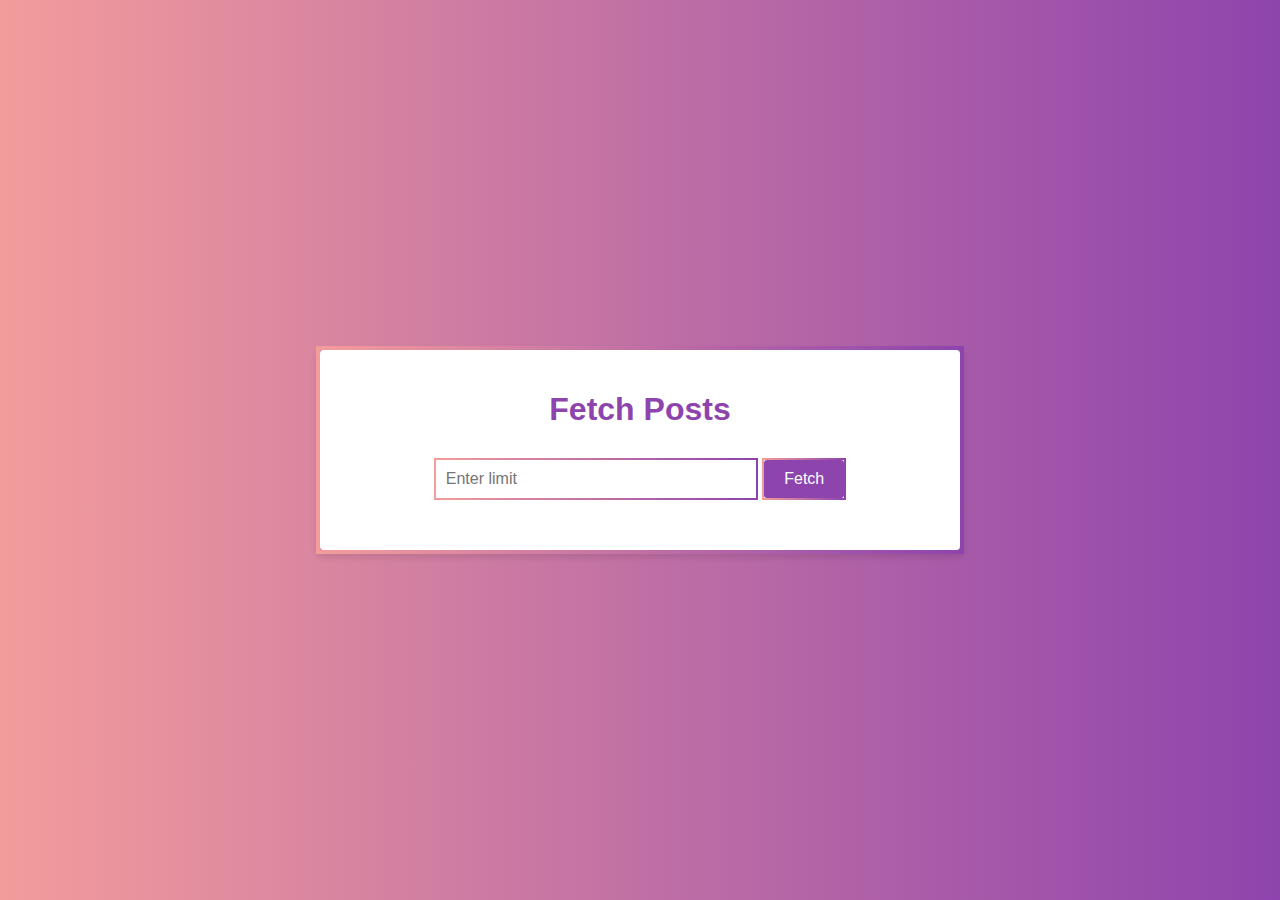
<file: api.html>
<!DOCTYPE html>
<html lang="en">
<head>
  <meta charset="UTF-8" />
  <meta name="viewport" content="width=device-width, initial-scale=1.0"/>
  <title>Fetch User Limit</title>
  <style>
  
    body {
      background: linear-gradient(to right, #f39c9c, #8e44ad);
      font-family: Arial, sans-serif;
      margin: 0;
      padding: 0;
      height: 100vh;
      display: flex;
      justify-content: center;
      align-items: center;
      overflow: hidden; 
    }

    
    .container {
      background-color: white;
      padding: 20px;
      border-radius: 8px;
      width: 80%;
      max-width: 600px;
      text-align: center;
      box-shadow: 0 4px 6px rgba(0, 0, 0, 0.1);
      position: relative;
      border: 4px solid transparent;
      background-clip: padding-box;
      
      border-image: linear-gradient(to right, #f39c9c, #8e44ad) 1;
    }

    h1 {
      color: #8e44ad;
      margin-bottom: 20px;
    }

  
    input {
      padding: 10px;
      font-size: 16px;
      border: 2px solid transparent;
      border-radius: 5px;
      width: 80%;
      max-width: 300px;
      margin-bottom: 10px;
      background-clip: padding-box;
      border-image: linear-gradient(to right, #f39c9c, #8e44ad) 1;
    }

   button {
      padding: 10px 20px;
      font-size: 16px;
      background-color: #8e44ad;
      color: white;
      border: 2px solid transparent;
      border-radius: 5px;
      cursor: pointer;
      margin-top: 10px;
      position: relative;
      background-clip: padding-box;
      border-image: linear-gradient(to right, #f39c9c, #8e44ad) 1;
    }

    button:hover {
      background-color: #9b59b6;
    }

   
    #second {
      margin-top: 20px;
      text-align: left;
      max-height: 400px; 
      overflow-y: auto; 
      padding-right: 10px; 
    }

    .post {
      background-color: #f3f3f3;
      padding: 15px;
      border-radius: 5px;
      margin-bottom: 10px;
      box-shadow: 0 2px 4px rgba(0, 0, 0, 0.1);
    }

    .post h4 {
      color: #8e44ad;
      margin: 0;
      font-size: 18px;
    }

    .post p {
      color: #333;
      font-size: 14px;
    }
  </style>
</head>
<body>

  <div class="container">
    <h1>Fetch Posts</h1>
    <input type="number" id="inp" placeholder="Enter limit">
    <button onclick="fetchData()">Fetch</button>
    <div id="second"></div>
  </div>

  <script>
    function fetchData() {
      const target = document.getElementById("second");
      const input = document.getElementById("inp");
      const limit = input.value;

      if (!limit || limit < 1) {
        alert("Please enter a valid number greater than 0");
        return;
      }

      target.innerHTML = ""; 

      fetch(`https://jsonplaceholder.typicode.com/posts?_limit=${limit}`)
        .then(res => res.json())
        .then(data => {
          data.forEach(post => {
            const tempDiv = document.createElement("div");
            const temph4 = document.createElement("h4");
            const tempp = document.createElement("p");

            temph4.textContent = post.title;
            tempp.textContent = post.body;

            
            tempDiv.appendChild(temph4);
            tempDiv.appendChild(tempp);

            target.appendChild(tempDiv);
          });
        });
    }
  </script>

</body>
</html>
</file>
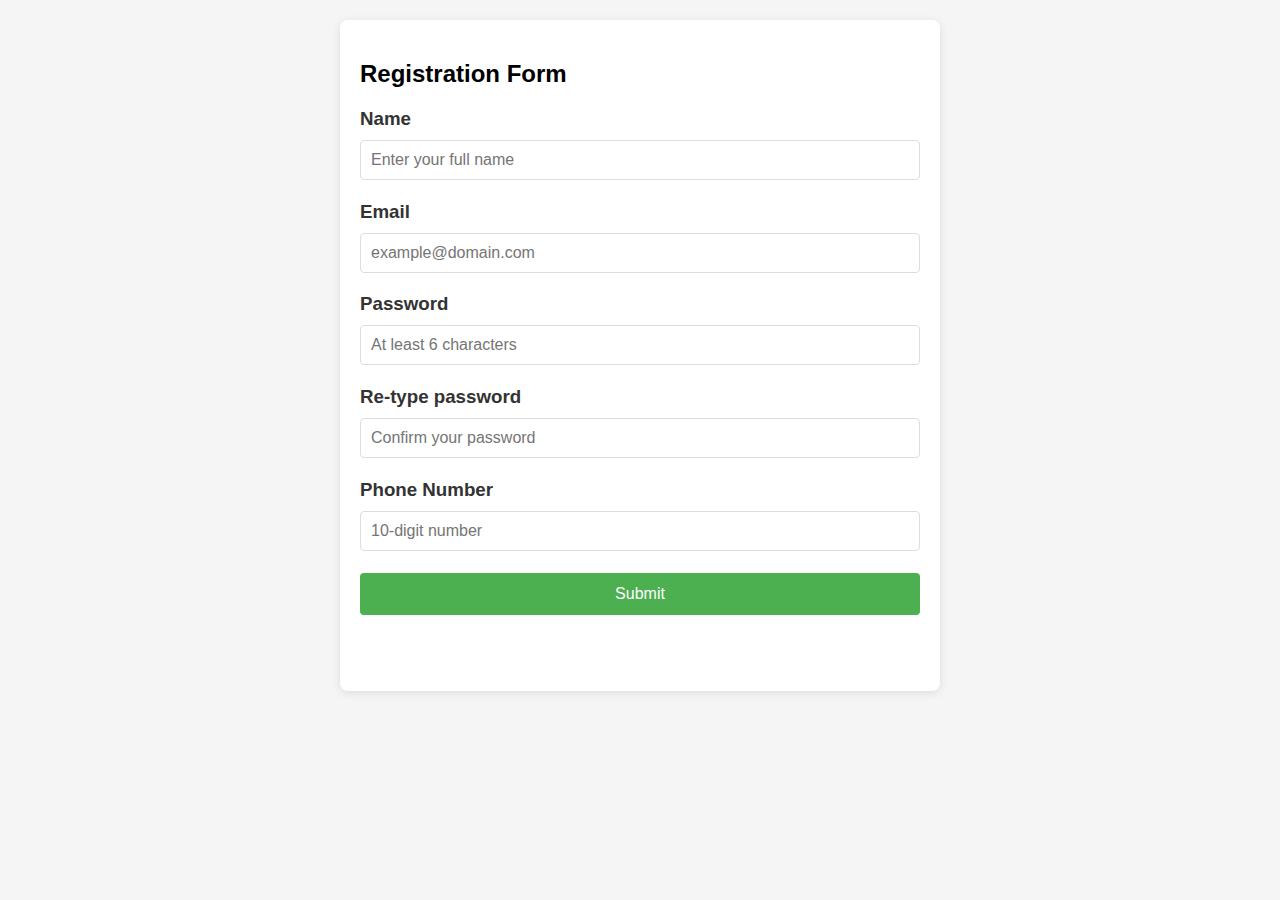
<file: form.html>
<!DOCTYPE html>
<html lang="en">
<head>
  <meta charset="UTF-8">
  <meta name="viewport" content="width=device-width, initial-scale=1.0">
  <title>Form Validation</title>
  <style>
    body {
      font-family: 'Segoe UI', Tahoma, Geneva, Verdana, sans-serif;
      max-width: 600px;
      margin: 0 auto;
      padding: 20px;
      background-color: #f5f5f5;
    }
    
    h3 {
      margin-bottom: 5px;
      color: #333;
    }
    
    input {
      width: 100%;
      padding: 10px;
      margin: 5px 0 10px 0;
      border: 1px solid #ddd;
      border-radius: 4px;
      box-sizing: border-box;
      font-size: 16px;
    }
    
    input:focus {
      outline: none;
      border-color: #4CAF50;
      box-shadow: 0 0 5px rgba(76, 175, 80, 0.5);
    }
    
    button {
      background-color: #4CAF50;
      color: white;
      padding: 12px 20px;
      border: none;
      border-radius: 4px;
      cursor: pointer;
      font-size: 16px;
      width: 100%;
      margin-top: 10px;
    }
    
    button:hover {
      background-color: #45a049;
    }
    
    #finalMessage {
      text-align: center;
      font-weight: bold;
      margin-top: 20px;
      padding: 10px;
      border-radius: 4px;
    }
    
    .error-message {
      color: red;
      font-size: 14px;
      margin-top: -8px;
      margin-bottom: 10px;
    }
    
    .success-message {
      color: green;
      font-size: 16px;
    }
    
    .form-container {
      background-color: white;
      padding: 20px;
      border-radius: 8px;
      box-shadow: 0 2px 10px rgba(0, 0, 0, 0.1);
    }
  </style>
</head>
<body>
  <div class="form-container">
    <h2>Registration Form</h2>
    
    <h3>Name</h3>
    <input type="text" id="name" placeholder="Enter your full name">
    <p id="Vldname" class="error-message"></p>

    <h3>Email</h3>
    <input type="text" id="email" placeholder="example@domain.com">
    <p id="VldEmail" class="error-message"></p>

    <h3>Password</h3>
    <input type="password" id="password" placeholder="At least 6 characters">
    <p id="VldPassword" class="error-message"></p>

    <h3>Re-type password</h3>
    <input type="password" id="confirmPassword" placeholder="Confirm your password">
    <p id="VldConfirm" class="error-message"></p>

    <h3>Phone Number</h3>
    <input type="tel" id="phone" maxlength="10" placeholder="10-digit number">
    <p id="VldPhone" class="error-message"></p>

    <button onclick="validateForm()">Submit</button>
    <p id="finalMessage"></p>
  </div>

  <script>
    function validateForm() {
      const name = document.getElementById("name").value.trim();
      const email = document.getElementById("email").value.trim();
      const password = document.getElementById("password").value;
      const confirmPassword = document.getElementById("confirmPassword").value;
      const phone = document.getElementById("phone").value.trim();

      const Vldname = document.getElementById("Vldname");
      const VldEmail = document.getElementById("VldEmail");
      const VldPassword = document.getElementById("VldPassword");
      const VldConfirm = document.getElementById("VldConfirm");
      const VldPhone = document.getElementById("VldPhone");
      const finalMessage = document.getElementById("finalMessage");

      let isValid = true;

      const emailPattern = /^[^@\s]+@[^@\s]+\.[^@\s]+$/;

      // Reset messages
      Vldname.textContent = VldEmail.textContent = VldPassword.textContent = VldConfirm.textContent = VldPhone.textContent = finalMessage.textContent = "";

      if (name === "") {
        Vldname.textContent = "Name cannot be empty.";
        isValid = false;
      }

      if (!emailPattern.test(email)) {
        VldEmail.textContent = "Invalid email format.";
        isValid = false;
      }

      if (password.length < 6) {
        VldPassword.textContent = "Password must be at least 6 characters.";
        isValid = false;
      }

      if (password !== confirmPassword) {
        VldConfirm.textContent = "Passwords do not match.";
        isValid = false;
      }

      if (phone.length !== 10 || isNaN(phone)) {
        VldPhone.textContent = "Phone number must be 10 digits.";
        isValid = false;
      }

      if (isValid) {
        finalMessage.textContent = "Form submitted successfully!";
        finalMessage.className = "success-message";
      }
    }
  </script>
</body>
</html>
</file>
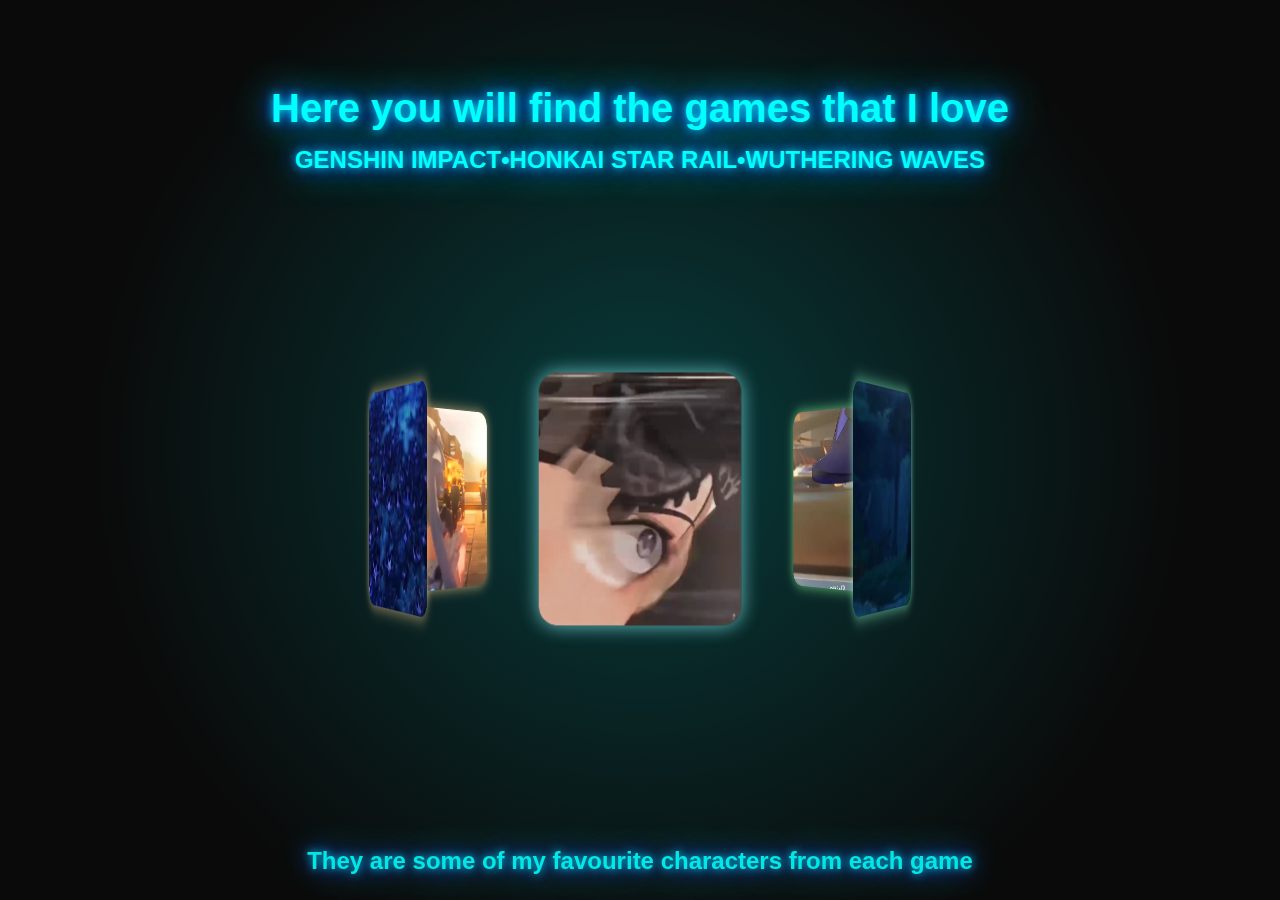
<file: me.html>
<!DOCTYPE html>
<html lang="en">
<head>
    <meta charset="UTF-8">
    <meta name="viewport" content="width=device-width, initial-scale=1.0">
    <link rel="stylesheet" href="me.css">
    <title>My Games Showcase</title>
</head>
<body>
    <header>
        <h1>Here you will find the games that I love</h1>
        <h3>GENSHIN IMPACT•HONKAI STAR RAIL•WUTHERING WAVES</h3>
    </header>

    <div class="wrapper">
        <div class="inner" style="--quantity: 6;">
            <div class="card" style="--index: 0; --color-card: 142, 249, 252;">
                <video class="img" autoplay muted loop playsinline>
                    <source src="ui/shogun.mp4" type="video/mp4">
                </video>
                <div class="game-title">Raiden Shogun from Genshin</div>
            </div>
            <div class="card" style="--index: 1; --color-card: 142, 252, 204;">
                <video class="img" autoplay muted loop playsinline>
                    <source src="ui/hutao.mp4" type="video/mp4">
                </video>
                <div class="game-title">Hu Tao from Genshin Impact</div>
            </div>
            <div class="card" style="--index: 2; --color-card: 142, 252, 157;">
                <video class="img" autoplay muted loop playsinline>
                    <source src="ui/acheron.mp4" type="video/mp4">
                </video>
                <div class="game-title">Acheron from Honkai Star Rail</div>
            </div>
            <div class="card" style="--index: 3; --color-card: 215, 252, 142;">
                <video class="img" autoplay muted loop playsinline>
                    <source src="ui/feixiao.mp4" type="video/mp4">
                </video>
                <div class="game-title">Feixiao from Honkai Star Rail</div>
            </div>
            <div class="card" style="--index: 4; --color-card: 252, 208, 142;">
                <video class="img" autoplay muted loop playsinline>
                    <source src="ui/jinshi.mp4" type="video/mp4">
                </video>
                <div class="game-title">Yinlin from Wuthering Waves</div>
            </div>
            <div class="card" style="--index: 5; --color-card: 252, 208, 142;">
                <video class="img" autoplay muted loop playsinline>
                    <source src="ui/shore.mp4" type="video/mp4">
                </video>
                <div class="game-title">Yinlin from Wuthering Waves</div>
            </div>
        </div>
    </div>

    <footer>
        <h2>They are some of my favourite characters from each game</h2>
    </footer>
</
</file>
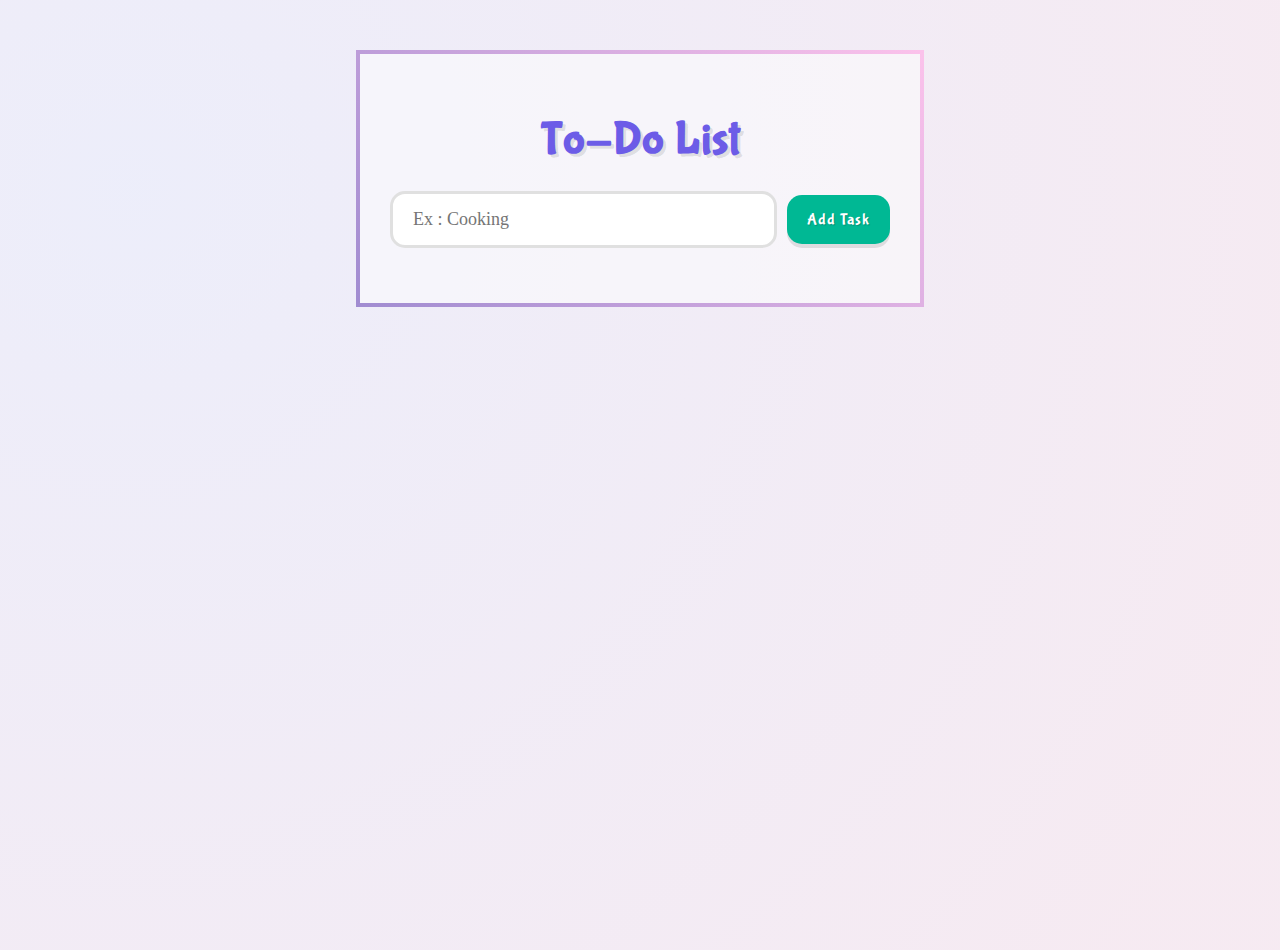
<file: tdolt.html>
<!DOCTYPE html>
<html lang="en">
<head>
  <meta charset="UTF-8" />
  <meta name="viewport" content="width=device-width, initial-scale=1.0"/>
  <title>To-Do List</title>
  <link href="https://fonts.googleapis.com/css2?family=Bubblegum+Sans&family=Chewy&display=swap" rel="stylesheet">
  <style>
    :root {
      --primary: #6c5ce7;
      --secondary: #a29bfe;
      --accent: #fd79a8;
      --success: #00b894;
      --danger: #d63031;
      --warning: #fdcb6e;
      --info: #0984e3;
    }
    
    body {
      font-family: 'Chewy', cursive;
      background: #f5f7fa;
      display: flex;
      justify-content: center;
      align-items: flex-start;
      padding-top: 50px;
      min-height: 100vh;
      margin: 0;
      background-image: radial-gradient(circle at 10% 20%, rgba(162, 155, 254, 0.1) 0%, rgba(253, 121, 168, 0.1) 90%);
    }

    .container {
  background: rgba(254, 254, 254, 0.5);
  padding: 30px;
  border-radius: 3px;

  width: 100%;
  max-width: 500px;
  border: 4px solid transparent;
  border-image: linear-gradient(45deg, #a18cd1, #fbc2eb);
  border-image-slice: 1;
}



    h1 {
      color: var(--primary);
      text-align: center;
      margin-bottom: 25px;
      font-size: 2.8rem;
      position: relative;
      text-shadow: 3px 3px 0 rgba(0,0,0,0.1);
      letter-spacing: 1px;
      font-family: 'Bubblegum Sans', cursive;
      
    }

   

    .input-group {
      display: flex;
      justify-content: space-between;
      align-items: center;
      gap: 10px;
      margin-bottom: 25px;
    }

    input.main {
      padding: 15px 20px;
      flex: 1;
      border-radius: 15px;
      border: 3px solid #e0e0e0;
      font-size: 18px;
      outline: none;
      font-family: 'Chewy', cursive;
    }

    input.main:focus {
      border-color: var(--primary);
      box-shadow: 0 0 0 4px rgba(40, 128, 47, 0.2);
    }

    .button-group {
      display: flex;
      gap: 10px;
    }

    button {
      padding: 15px 20px;
      cursor: pointer;
      color: white;
      border: none;
      border-radius: 15px;
      font-size: 16px;
      font-weight: normal;
      transition: all 0.3s ease;
      white-space: nowrap;
      font-family: 'Bubblegum Sans', cursive;
      letter-spacing: 1px;
      text-shadow: 1px 1px 1px rgba(0,0,0,0.2);
      box-shadow: 0 4px 0 rgba(0,0,0,0.1);
    }

    button:active {
      transform: translateY(2px);
      box-shadow: 0 2px 0 rgba(0,0,0,0.1);
    }

    button.add {
      background-color: var(--success);
    }

    button.add:hover {
      background-color: #550680;
      transform: translateY(-3px);
      
    }

    button.color {
      padding: 15px;
    
      font-size: 20px;
    }

    
    

    button.delete {
      background-color: green;
      padding: 10px 15px;
      font-size: 16px;
    }

    button.delete:hover {
      background-color: #e9220b;
      transform: scale(1.05);
    }

    .main-list {
      margin-top: 20px;
    }

    .main-list div {
      background: #f8f9fa;
      padding: 15px 20px;
      margin-top: 15px;
      display: flex;
      align-items: center;
      border-radius: 15px;
      box-shadow: 0 3px 5px rgba(0,0,0,0.1);
      transition: all 0.3s ease;
      border: 2px solid white;
    }

    .main-list div:hover {
      transform: translateY(-3px);
      box-shadow: 0 5px 10px rgba(0,0,0,0.15);
    }

    .main-list span {
      margin: 0 15px;
      flex: 1;
      color: #58208d;
      font-size: 18px;
    }

    .checked {
      text-decoration: line-through;
      color: #95a5a6 !important;
    }

    input[type="checkbox"] {
 
      appearance: none;
      width: 25px;
      height: 25px;
      border: 3px solid var(--secondary);
      border-radius: 7px;
      outline: none;
      cursor: pointer;
      transition: all 0.3s;
      position: relative;
    }

    input[type="checkbox"]:checked {
      background-color: var(--success);
      border-color: var(--success);
    }

    input[type="checkbox"]:checked::after {
      content: '✓';
      position: absolute;
      color: white;
      font-size: 18px;
      font-weight: bold;
      left: 3px;
      top: -2px;
    }

    input[type="checkbox"]:hover {
      transform: scale(1.1);
    }
  </style>
</head>
<body>

  <div class="container">
    <h1>To-Do List</h1>
    <div class="input-group">
      <input class="main" type="text" placeholder="Ex : Cooking" onkeypress="handleKeyPress(event)">
      <div class="button-group">
       
        <button class="add" onclick="createList()">Add Task</button>
      </div>
    </div>

    <div class="main-list"></div>
  </div>

  <script>
    function createList() {
      const input = document.querySelector("input.main");
      const inputText = input.value.trim();


      const mainDiv = document.createElement("div");
     

      const checkbox = document.createElement("input");
      checkbox.type = "checkbox";
      checkbox.onclick = function () {
        span.classList.toggle("checked");
      };

      const span = document.createElement("span");
      span.textContent = inputText;

      const deleteBtn = document.createElement("button");
      deleteBtn.className = "delete";
      deleteBtn.textContent = "Delete";
      deleteBtn.onclick = function () {
     
        setTimeout(() => {
          mainDiv.remove();
        }, 300);
      };

      mainDiv.appendChild(checkbox);
      mainDiv.appendChild(span);
      mainDiv.appendChild(deleteBtn);

      document.querySelector(".main-list").appendChild(mainDiv);
      input.value = "";
    }

    


    function handleKeyPress(event) {
      if (event.key === 'Enter') {
        createList();
      }
    }
  </script>

</body>
</html>
</file>
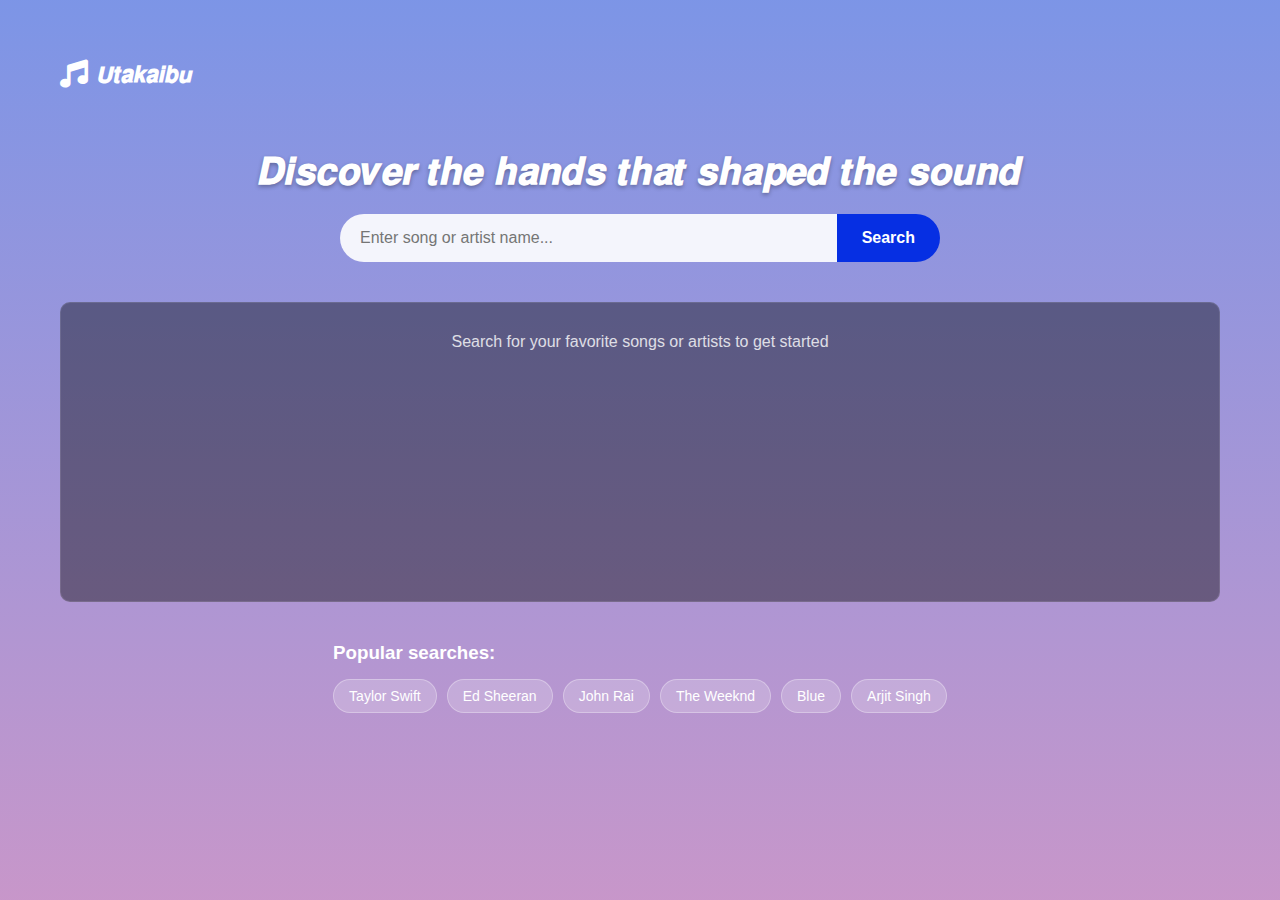
<file: utakaibu.html>
<!DOCTYPE html>
<html lang="en">
<head>
  <meta charset="UTF-8">
  <meta name="viewport" content="width=device-width, initial-scale=1.0">
  <title>Utakaibu</title>
  <link rel="stylesheet" href="https://cdnjs.cloudflare.com/ajax/libs/font-awesome/6.4.0/css/all.min.css">
  <style>
    :root {
      --primary: #062fe3;
      --dark: #191414;
      --light: #ffffff;
      --gray: #535353;
      --light-gray: #b3b3b3;
    }
    
    * {
      margin: 0;
      padding: 0;
      box-sizing: border-box;
      font-family: 'Circular', Helvetica, Arial, sans-serif;
    }
    
    body {
      background-color: #4568dc; 
      background: -webkit-linear-gradient(to right, #4568dc, #b06ab3); 
      background: linear-gradient(to right, #4568dc, #b06ab3);
      color: var(--light);
      min-height: 100vh;
      padding: 20px;
      background-image: linear-gradient(rgba(69, 104, 220, 0.7), rgba(176, 106, 179, 0.7)), 
                        url('https://w.wallhaven.cc/full/x6/wallhaven-x6r5ro.png');
      background-size: cover;
      background-position: center;
      background-attachment: fixed;
      background-blend-mode: overlay;
    }
    
    .container {
      max-width: 1200px;
      margin: 0 auto;
      padding: 20px;
    }
    
    header {
      display: flex;
      justify-content: space-between;
      align-items: center;
      padding: 20px 0;
      margin-bottom: 40px;
    }
    
    .logo {
      display: flex;
      align-items: center;
      gap: 10px;
      font-size: 24px;
      font-weight: bold;
      color: var(--light);
    }
    
    .logo i {
      font-size: 28px;
    }
    
    .search-container {
      display: flex;
      flex-direction: column;
      align-items: center;
      margin-bottom: 40px;
    }
    
    h1 {
      font-size: 2.5rem;
      margin-bottom: 20px;
      text-align: center;
      color: var(--light);
      text-shadow: 0 2px 4px rgba(0, 0, 0, 0.3);
    }
    
    .search-box {
      display: flex;
      width: 100%;
      max-width: 600px;
      margin-bottom: 20px;
    }
    
    #search {
      flex: 1;
      padding: 15px 20px;
      border: none;
      border-radius: 30px 0 0 30px;
      font-size: 16px;
      outline: none;
      background-color: rgba(255, 255, 255, 0.9);
    }
    
    .search-btn {
      padding: 15px 25px;
      background-color: var(--primary);
      color: white;
      border: none;
      border-radius: 0 30px 30px 0;
      cursor: pointer;
      font-size: 16px;
      font-weight: bold;
      transition: all 0.3s;
    }
    
    .search-btn:hover {
      background-color: #497cf5;
    }
    
    #output {
      width: 100%;
      min-height: 300px;
      background-color: rgba(0, 0, 0, 0.4); /* Black with 20% opacity (80% transparent) */

    
      border-radius: 10px;
      padding: 30px;
      margin-top: 20px;
      transition: all 0.3s;
      border: 1px solid rgba(255, 255, 255, 0.1);
    }
    
    .loading {
      display: flex;
      justify-content: center;
      align-items: center;
      height: 100px;
    }
    
    .spinner {
      border: 5px solid rgba(255, 255, 255, 0.1);
      border-radius: 50%;
      border-top: 5px solid var(--light);
      width: 50px;
      height: 50px;
      animation: spin 1s linear infinite;
    }
    
    @keyframes spin {
      0% { transform: rotate(0deg); }
      100% { transform: rotate(360deg); }
    }
    
    .artist-result {
      display: flex;
      flex-direction: column;
      align-items: center;
      text-align: center;
    }
    
    .artist-image {
      width: 200px;
      height: 200px;
      border-radius: 50%;
      object-fit: cover;
      margin-bottom: 20px;
      box-shadow: 0 10px 20px rgba(0, 0, 0, 0.3);
      border: 3px solid var(--light);
    }
    
    .track-result {
      display: flex;
      flex-direction: column;
      gap: 20px;
    }
    
    .track-header {
      display: flex;
      gap: 20px;
      align-items: center;
    }
    
    .track-image {
      width: 150px;
      height: 150px;
      border-radius: 10px;
      object-fit: cover;
      border: 2px solid var(--light);
    }
    
    .track-info {
      flex: 1;
    }
    
    .track-title {
      font-size: 24px;
      margin-bottom: 5px;
      color: var(--light);
    }
    
    .track-artist {
      font-size: 18px;
      color: var(--light);
      opacity: 0.9;
      margin-bottom: 10px;
    }
    
    .track-meta {
      display: flex;
      gap: 15px;
      color: var(--light);
      opacity: 0.8;
      font-size: 14px;
    }
    
    .lyrics-container {
      margin-top: 20px;
      padding: 20px;
      background-color: rgba(255, 255, 255, 0.1);
      border-radius: 10px;
      line-height: 1.8;
      font-size: 16px;
      white-space: pre-line;
      color: var(--light);
    }
    
    .error-message {
      color: var(--light);
      text-align: center;
      font-size: 18px;
      padding: 20px;
    }
    
    .popular-searches {
      margin-top: 40px;
    }
    
    .popular-searches h3 {
      margin-bottom: 15px;
      color: var(--light);
    }
    
    .tags {
      display: flex;
      flex-wrap: wrap;
      gap: 10px;
    }
    
    .tag {
      background-color: rgba(255, 255, 255, 0.2);
      color: var(--light);
      padding: 8px 15px;
      border-radius: 20px;
      font-size: 14px;
      cursor: pointer;
      transition: all 0.2s;
      border: 1px solid rgba(255, 255, 255, 0.3);
    }
    
    .tag:hover {
      background-color: rgba(255, 255, 255, 0.3);
      transform: translateY(-2px);
    }
    
    footer {
      margin-top: 60px;
      text-align: center;
      color: var(--light);
      padding: 20px;
      font-size: 14px;
      opacity: 0.8;
    }
    
    @media (max-width: 768px) {
      .track-header {
        flex-direction: column;
        text-align: center;
      }
      
      .track-info {
        text-align: center;
      }
      
      .track-meta {
        justify-content: center;
      }
    }
  </style>
</head>
<body>
  <div class="container">
    <header>
      <div class="logo">
        <i class="fas fa-music"></i>
        <span>𝙐𝙩𝙖𝙠𝙖𝙞𝙗𝙪</span>
      </div>
      <div class="nav">
        
      </div>
    </header>
    
    <div class="search-container">
      <h1>𝘿𝙞𝙨𝙘𝙤𝙫𝙚𝙧 𝙩𝙝𝙚 𝙝𝙖𝙣𝙙𝙨 𝙩𝙝𝙖𝙩 𝙨𝙝𝙖𝙥𝙚𝙙 𝙩𝙝𝙚 𝙨𝙤𝙪𝙣𝙙</h1>
      <div class="search-box">
        <input type="text" id="search" placeholder="Enter song or artist name..." autocomplete="off">
        <button class="search-btn" onclick="search()">Search</button>
      </div>
      
      <div id="output">
        <p style="text-align: center; color: var(--light); opacity: 0.8;">Search for your favorite songs or artists to get started</p>
      </div>
      
      <div class="popular-searches">
        <h3>Popular searches:</h3>
        <div class="tags">
          <div class="tag" onclick="setSearch('Eminem')">Taylor Swift</div>
          <div class="tag" onclick="setSearch('Ed Sheeran')">Ed Sheeran</div>
          <div class="tag" onclick="setSearch('John Rai')">John Rai</div>
          <div class="tag" onclick="setSearch('The Weeknd')">The Weeknd</div>
          <div class="tag" onclick="setSearch('Blue')">Blue</div>
          <div class="tag" onclick="setSearch('Arjit Singh')">Arjit Singh</div>
        </div>
      </div>
    </div>
    
    
  </div>

  <script>
    const headers = {
      "x-rapidapi-key": "94603e25e5msh4e38dfd1ac604bdp1e508ejsnf0e90628871c",
      "x-rapidapi-host": "spotify23.p.rapidapi.com"
    };

    function setSearch(query) {
      document.getElementById("search").value = query;
      search();
    }

    async function search() {
      const query = document.getElementById("search").value.trim();
      if (!query) return;
      
      const output = document.getElementById("output");
      output.innerHTML = `
        <div class="loading">
          <div class="spinner"></div>
        </div>
      `;

      try {
        const res = await fetch(`https://spotify23.p.rapidapi.com/search/?q=${encodeURIComponent(query)}&type=multi`, { headers });
        const data = await res.json();

        const artist = data.artists?.items?.[0]?.data;
        const track = data.tracks?.items?.[0]?.data;

        
        if (artist?.profile?.name?.toLowerCase() === query.toLowerCase()) {
          const artistId = artist.uri.split(":")[2];
          const artistRes = await fetch(`https://spotify23.p.rapidapi.com/artist_overview/?id=${artistId}`, { headers });
          const artistData = await artistRes.json();

          const profile = artistData?.data?.artist;
          const image = profile.visuals.avatarImage?.sources?.[0]?.url || "https://i.scdn.co/image/ab6761610000e5eb0f08b008da9d91574819a694";
          const followers = profile.stats?.followers || 0;
          const name = profile?.profile?.name || query;

          output.innerHTML = `
            <div class="artist-result">
              <img src="${image}" class="artist-image" alt="${name}">
              <h2>${name}</h2>
              <p><i class="fas fa-users"></i> ${followers.toLocaleString()} followers</p>
              <p><i class="fas fa-guitar"></i> ${profile.genres?.join(", ") || "Genres not specified"}</p>
            </div>
          `;
          return;
        }

      
        if (track) {
          const trackId = track.id;
          const title = track.name || "Unknown Track";
          const artistName = track.artists?.items?.[0]?.profile?.name || "Unknown Artist";
          const albumImage = track.albumOfTrack?.coverArt?.sources?.[0]?.url || "https://i.scdn.co/image/ab67616d0000b2732a038d3bf875d23e4aeaa84e";
          const durationMs = track.duration?.totalMilliseconds || 0;
          
      
          const duration = new Date(durationMs).toISOString().substr(14, 5);

          const lyricsRes = await fetch(`https://spotify23.p.rapidapi.com/track_lyrics/?id=${trackId}`, { headers });
          const lyricsData = await lyricsRes.json();

          const lyrics = lyricsData?.lyrics?.lines?.map(line => line.words).join("\n") || "Lyrics not available for this track.";
          
          output.innerHTML = `
            <div class="track-result">
              <div class="track-header">
                <img src="${albumImage}" class="track-image" alt="${title}">
                <div class="track-info">
                  <h3 class="track-title">${title}</h3>
                  <p class="track-artist">${artistName}</p>
                  <div class="track-meta">
                    <span><i class="far fa-clock"></i> ${duration}</span>
                  </div>
                </div>
              </div>
              <div class="lyrics-container">
                <h4><i class="fas fa-quote-left"></i> Lyrics</h4>
                <p>${lyrics}</p>
              </div>
            </div>
          `;
        } else {
          output.innerHTML = `
            <div class="error-message">
              <i class="fas fa-exclamation-circle"></i>
              <p>No results found for "${query}"</p>
              <p>Try a different search term</p>
            </div>
          `;
        }

      } catch (err) {
        console.error(err);
        output.innerHTML = `
          <div class="error-message">
            <i class="fas fa-exclamation-triangle"></i>
            <p>An error occurred while searching</p>
            <p>Please try again later</p>
          </div>
        `;
      }
    }
    
    
    document.getElementById("search").addEventListener("keypress", function(e) {
      if (e.key === "Enter") {
        search();
      }
    });
  </script>
</body>
</html>
</file>
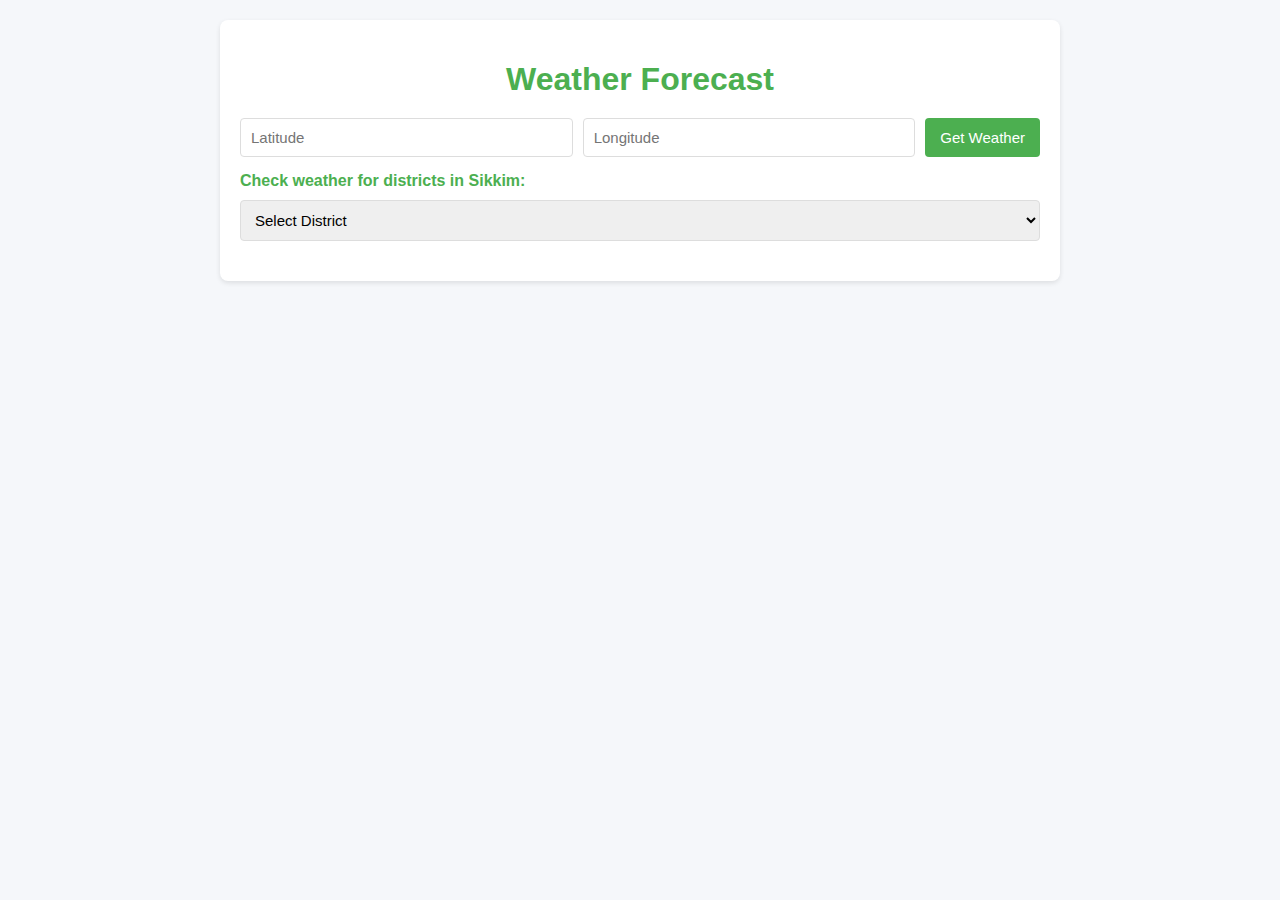
<file: weatherforecast.html>
<!DOCTYPE html>
<html lang="en">
<head>
    <meta charset="UTF-8">
    <meta name="viewport" content="width=device-width, initial-scale=1.0">
    <title>Weather Forecast</title>
    <style>
        body {
            font-family: Arial, sans-serif;
            background-color: #f5f7fa;
            color: #333;
            margin: 0;
            padding: 20px;
        }

        .container {
            max-width: 800px;
            margin: 0 auto;
            background-color: white;
            border-radius: 8px;
            box-shadow: 0 2px 5px rgba(0,0,0,0.1);
            padding: 20px;
        }

        h1 {
            text-align: center;
            color: #4CAF50;
            margin-bottom: 20px;
        }

        .input-section {
            margin-bottom: 20px;
        }

        .coord-inputs {
            display: flex;
            gap: 10px;
            margin-bottom: 15px;
        }

        input, select {
            padding: 10px;
            border: 1px solid #ddd;
            border-radius: 4px;
            font-size: 15px;
        }

        input {
            flex: 1;
        }

        button {
            padding: 10px 15px;
            background-color: #4CAF50;
            color: white;
            border: none;
            border-radius: 4px;
            cursor: pointer;
            font-size: 15px;
        }

        button:hover {
            background-color: #0313f3;
        }

        select {
            width: 100%;
        }

        .district-selector {
            margin-bottom: 15px;
        }

        .district-selector h3 {
            margin-top: 0;
            margin-bottom: 10px;
            color: #4CAF50;
            font-size: 16px;
        }

        #weatherResult {
            display: none;
            margin-top: 20px;
        }

        .forecast-item {
            display: flex;
            gap: 120px; 
            padding: 20px;
            margin-bottom: 20px;
            background-color: #f9f9f9;
            border-radius: 8px;
            border-left: 4px solid #4c54af;
            width: 90%;
            margin-left: auto;
            margin-right: auto;
        }

        .weather-gif {
            width: 180px; 
            height: 158px;
            border-radius: 6px;
            object-fit: cover;
            border: 1px solid #ddd;
        }

        .weather-details {
            flex: 1;
            display: flex;
            flex-direction: column;
            justify-content: center;
        }

        .weather-date {
            font-weight: bold;
            margin-bottom: 10px;
            color: #4CAF50;
            font-size: 18px;
        }

        .weather-condition {
            font-size: 16px;
            margin-bottom: 15px;
        }

        .weather-temp {
            display: flex;
            gap: 20px;
            margin: 10px 0;
        }

        .temp-max {
            color: #f44336;
            font-weight: bold;
            font-size: 16px;
        }

        .temp-min {
            color: #2196F3;
            font-weight: bold;
            font-size: 16px;
        }

        .precipitation {
            font-weight: bold;
            color: #1565C0;
            font-size: 16px;
        }

        @media (max-width: 600px) {
            .coord-inputs {
                flex-direction: column;
            }
            
            .forecast-item {
                flex-direction: column;
                gap: 15px;
                align-items: center;
                text-align: center;
            }
            
            .weather-gif {
                width: 120px;
                height: 120px;
            }
        }


        
    </style>
</head>
<body>
    <div class="container">
        <h1>Weather Forecast</h1>
        
        <div class="input-section">
            <div class="coord-inputs">
                <input type="text" id="latitude" placeholder="Latitude" required step="any">
                <input type="text" id="longitude" placeholder="Longitude" required step="any">
                <button type="button" onclick="getWeather()">Get Weather</button>
            </div>
            
            <div class="district-selector">
                <h3>Check weather for districts in Sikkim:</h3>
                <select id="dix" name="district" onchange="getDistrictWeather()">
                    <option value="">Select District</option>
                    <option value="Gangtok">Gangtok</option>
                    <option value="Geyzing">Geyzing</option>
                    <option value="Namchi">Namchi</option>
                    <option value="Mangan">Mangan</option>
                    <option value="Soreng">Soreng</option>
                    <option value="Pakyong">Pakyong</option>
                </select>
            </div>
        </div>

        <div id="weatherResult">
            <div id="forecast"></div>
        </div>
    </div>

    <script>
        const districtCoordinates = {
            Gangtok: { latitude: 27.3314, longitude: 88.6138 },
            Geyzing: { latitude: 27.2975, longitude: 88.2575 },
            Namchi: { latitude: 27.1622, longitude: 88.3674 },
            Mangan: { latitude: 27.5086, longitude: 88.5778 },
            Soreng: { latitude: 27.1710, longitude: 88.1993 },
            Pakyong: { latitude:  27.2648, longitude: 88.5942 },
        };

        function getDistrictWeather() {
            const selectedDistrict = document.getElementById("dix").value;
            if (selectedDistrict && districtCoordinates[selectedDistrict]) {
                const { latitude, longitude } = districtCoordinates[selectedDistrict];
                document.getElementById("latitude").value = latitude;
                document.getElementById("longitude").value = longitude;
                fetchWeatherData(latitude, longitude);
            }
        }

        function getWeather() {
            const latitude = parseFloat(document.getElementById("latitude").value);
            const longitude = parseFloat(document.getElementById("longitude").value);

            if (!isNaN(latitude) && !isNaN(longitude)) {
                fetchWeatherData(latitude, longitude);
            }
        }

        function fetchWeatherData(latitude, longitude) {
            const url = `https://api.open-meteo.com/v1/forecast?latitude=${latitude}&longitude=${longitude}&daily=temperature_2m_max,temperature_2m_min,precipitation_sum,weathercode&timezone=Asia/Kolkata`;

            fetch(url)
                .then(res => res.json())
                .then(data => {
                    if (data && data.daily) {
                        displayWeather(data);
                    }
                })
                .catch(error => {
                    console.error("Error fetching weather data:", error);
                });
        }

        function displayWeather(data) {
            const forecast = data.daily;
            
            document.getElementById("forecast").innerHTML = "";

let forecastHTML = "";

            const weatherConditions = {
                0: { description: "Clear Sky", gif: "weather_gifs/clearsky.gif" },
                1: { description: "Partly Cloudy", gif: "weather_gifs/prtly.gif" },
                2: { description: "Cloudy", gif: "weather_gifs/cloudy.gif" },
                3: { description: "Overcast", gif: "weather_gifs/overcast.gif" },
                51: { description: "Light Rain", gif: "weather_gifs/light-rain.gif" },
                61: { description: "Rain", gif: "weather_gifs/rain.gif" },
                71: { description: "Snow", gif: "weather_gifs/snowy.gif" },
                80: { description: "Showers", gif: "weather_gifs/shrs.gif" },
                95: { description: "Thunderstorm", gif: "weather_gifs/thunder.gif" },
                45: { description: "Fog", gif: "weather_gifs/foggy.gif" }
            };

            forecast.time.forEach((date, index) => {
                const tempMax = forecast.temperature_2m_max[index];
                const tempMin = forecast.temperature_2m_min[index];
                const precipitation = forecast.precipitation_sum[index];
                const weatherCode = forecast.weathercode[index];

                let condition;
                if (weatherConditions[weatherCode]) {
                    condition = weatherConditions[weatherCode];
                } else {
                    
                    if (weatherCode >= 80) condition = weatherConditions[80]; 
                    else if (weatherCode >= 70) condition = weatherConditions[71]; 
                    else if (weatherCode >= 50) condition = weatherConditions[51]; 
                    else if (weatherCode >= 1) condition = weatherConditions[2]; 
                    else condition = weatherConditions[0]; 
                }

                forecastHTML += `
                    <div class="forecast-item">
                        <img src="${condition.gif}" alt="${condition.description}" class="weather-gif">
                        <div class="weather-details">
                            <div class="weather-date">${date}</div>
                            <div class="weather-condition">Weather: ${condition.description}</div>
                            <div class="weather-temp">
                                <span class="temp-max">High: ${tempMax}°C</span>
                                <span class="temp-min">Low: ${tempMin}°C</span>
                            </div>
                            <div class="precipitation">Precipitation: ${precipitation} mm</div>
                        </div>
                    </div>
                `;
            });

            document.getElementById("forecast").innerHTML = forecastHTML;
            document.getElementById("weatherResult").style.display = "block";
        }


        
    </script>
</body>
</html>
</file>
<file: me.css>
/* General Styles */
* {
  margin: 0;
  padding: 0;
  box-sizing: border-box;
  font-family: 'Orbitron', sans-serif;
}

body {
  display: flex;
  flex-direction: column;
  justify-content: center;
  align-items: center;
  height: 100vh;
  background-color: #0a0a0a;
  overflow: hidden;
  color: white;
  text-align: center;
  position: relative;
}

/* Background Animation */
body::before {
  content: "";
  position: absolute;
  width: 100%;
  height: 100%;
  background: radial-gradient(circle, rgba(0, 255, 255, 0.2) 0%, transparent 70%);
  animation: pulse 5s infinite alternate ease-in-out;
  z-index: -1;
}

@keyframes pulse {
  from {
      transform: scale(1);
      opacity: 0.6;
  }
  to {
      transform: scale(1.2);
      opacity: 0.9;
  }
}

/* Neon Text Effect */
h1, h2,h3,footer p {
  text-shadow: 0 0 10px cyan, 0 0 20px blue, 0 0 40px cyan;
  color: cyan;
}

h1 {
  font-size: 2.5rem;
}
h2,h3{
  margin-top: 15px;
  margin-bottom: 10px;
  font-size: 1.5rem;
}

p {
  font-size: 1.2rem;
  opacity: 0.8;
  text-shadow: 0 0 10px cyan, 0 0 20px blue, 0 0 40px cyan;
 color: cyan;
}
ul li{
  text-shadow: 0 0 10px cyan, 0 0 20px blue, 0 0 40px cyan;
 
  color: cyan;
  list-style: none;

}

/* Wrapper */
.wrapper {
  width: 100%;
  height: 70vh;
  display: flex;
  align-items: center;
  justify-content: center;
  position: relative;
  perspective: 1200px;
  
  
}

/* Inner Rotating Cards */
.inner {
  --w: 160px;
  --h: 200px;
  --translateZ: calc((var(--w) + var(--h)) * 0.70);
  --rotateX: -10deg;
  --perspective: 1200px;

  position: absolute;
  width: var(--w);
  height: var(--h);
  transform-style: preserve-3d;
  animation: rotating 20s linear infinite;
}

@keyframes rotating {
  from {
      transform: perspective(var(--perspective)) rotateX(var(--rotateX)) rotateY(0);
  }
  to {
      transform: perspective(var(--perspective)) rotateX(var(--rotateX)) rotateY(360deg);
  }
}

/* Cards */
.card {
  position: absolute;
  width: var(--w);
  height: var(--h);
  border-radius: 15px;
  overflow: hidden;
  transform: rotateY(calc(360deg / 6 * var(--index))) translateZ(var(--translateZ));
  background: rgba(var(--color-card), 0.2);
  box-shadow: 0 0 15px rgba(var(--color-card), 0.7);
  transition: transform 0.3s ease, box-shadow 0.3s ease;
}

/* Image Styling */
.img {
  width: 100%;
  height: 100%;
  object-fit: cover;
  border-radius: 15px;
}

/* Hover Effects */
.card:hover {
  transform: rotateY(calc(360deg / 6 * var(--index))) 
             translateZ(calc(var(--translateZ) + 25px)) 
             scale(1.04); /* Reduced scale */
  box-shadow: 0 0 15px rgba(255, 255, 255, 0.7);
}

/* Game Title on Hover */
.game-title {
  position: absolute;
  bottom: 15px;
  left: 50%;
  transform: translateX(-50%);
  background: rgba(0, 0, 0, 0.8);
  padding: 8px 12px;
  border-radius: 6px;
  font-size: 16px;
  color: rgb(15, 2, 2);
  font-weight: bold;
  opacity: 0;
  transition: opacity 0.3s ease, transform 0.3s ease;
}

.face:hover .game-title {
  opacity: 0.7;
  transform: translateY(-7px);
}  

/* Footer */
footer {
  position: absolute;
  bottom: 15px;
  font-size: 1rem;
  opacity: 0.9;
}

@media (max-width: 1024px) {
  .inner {
    --w: 140px;
    --h: 180px;
    --translateZ: calc((var(--w) + var(--h)) * 0.65);
  }

  .card {
    box-shadow: 0 0 10px rgba(var(--color-card), 0.5);
  }
}

@media (max-width: 768px) {
  h1 {
    font-size: 2rem;
  }

  .inner {
    --w: 120px;
    --h: 160px;
    --translateZ: calc((var(--w) + var(--h)) * 0.6);
    animation-duration: 25s; /* Slower rotation for mobile */
  }

  .game-title {
    font-size: 12px;
    padding: 6px 10px;
  }
}

/* Small Mobile Screens */
@media (max-width: 480px) {
  h1 {
    font-size: 1.8rem;
  }

  .inner {
    --w: 100px;
    --h: 140px;
    --translateZ: calc((var(--w) + var(--h)) * 0.5);
  }

  .card:hover {
    transform: rotateY(calc(360deg / 6 * var(--index))) translateZ(var(--translateZ));
  }

  .game-title {
    font-size: 12px;
  }

  footer {
    font-size: 0.9rem;
  }
}
</file>
